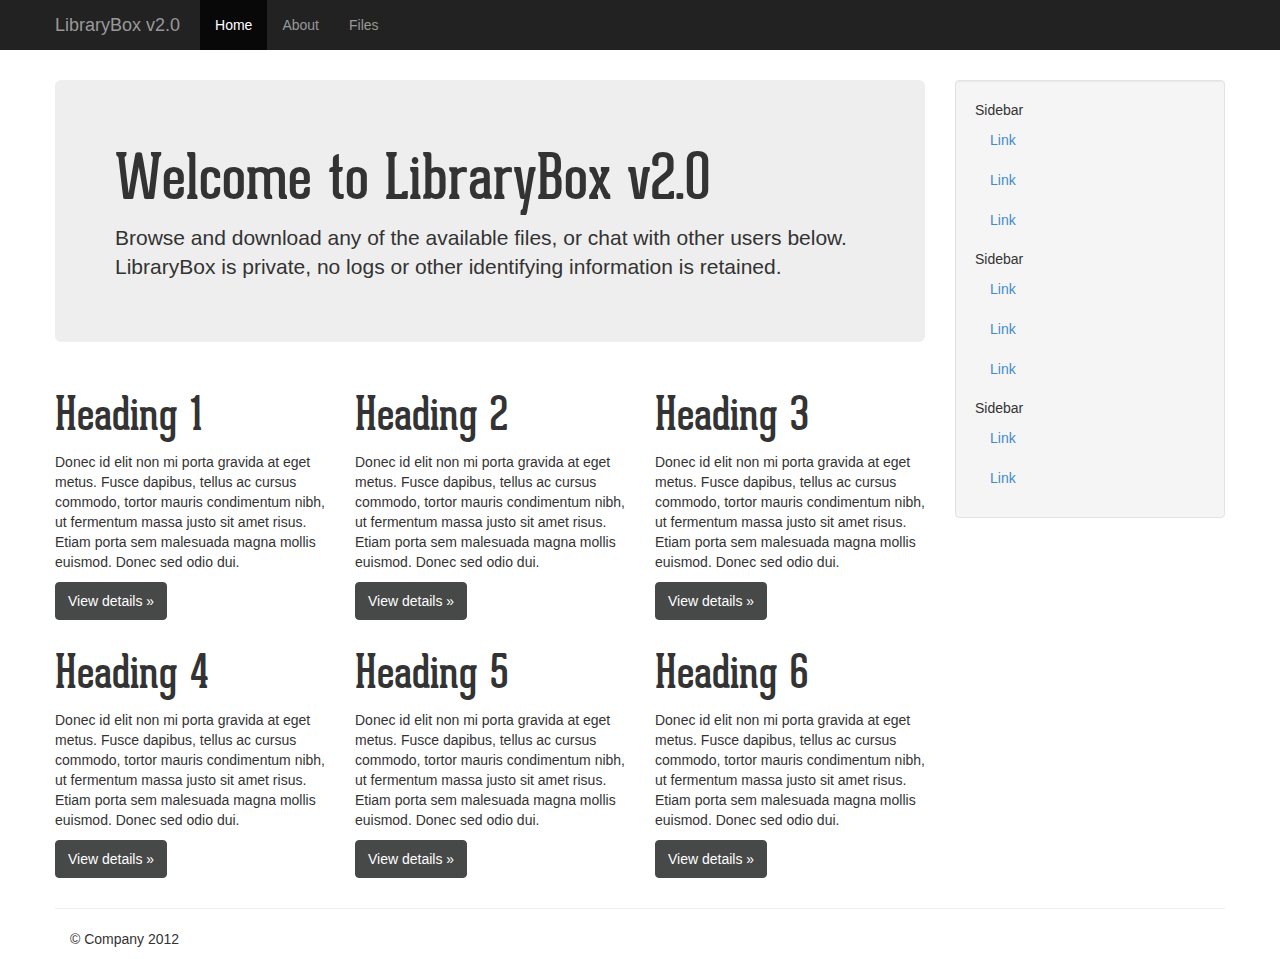
<file: index.html>
<!DOCTYPE html>
<html lang="en">
  <head>
    <meta charset="utf-8">
    <meta name="viewport" content="width=device-width, initial-scale=1.0">
    <meta name="description" content="">
    <meta name="author" content="">

    <title>LibraryBox v2.0</title>

    <!-- Bootstrap core CSS -->
    <link href="./bootstrap/css/bootstrap.css" rel="stylesheet">

    <!-- Custom styles for this template -->
    <link href="offcanvas.css" rel="stylesheet">
     <link href="./css/custom.css" rel="stylesheet">
  </head>

  <body>

    <div class="navbar navbar-inverse navbar-fixed-top">
      <div class="container">
        <button type="button" class="navbar-toggle" data-toggle="collapse" data-target=".nav-collapse">
          <span class="icon-bar"></span>
          <span class="icon-bar"></span>
          <span class="icon-bar"></span>
        </button>
        <a class="navbar-brand" href="#">LibraryBox v2.0</a>
        <div class="nav-collapse collapse">
          <ul class="nav navbar-nav">
            <li class="active"><a href="#">Home</a></li>
            <li><a href="./about.html">About</a></li>
            <li><a href="#contact">Files</a></li>
          </ul>
        </div><!--/.nav-collapse -->
      </div>
    </div>

    <div class="container">

      <div class="row row-offcanvas row-offcanvas-right">
        <div class="col-lg-9">
          <p class="pull-right hidden-lg">
            <button type="button" class="btn btn-primary btn-offcanvas" data-toggle="offcanvas"><i class="glyphicon glyphicon-resize-horizontal"></i></button>
          </p>
          <div class="jumbotron">
            <h1>Welcome to LibraryBox v2.0</h1>
            <p>Browse and download any of the available files, or chat with other users below. LibraryBox is private, no logs or other identifying information is retained.</p>
          </div>
          <div class="row">
            <div class="col-sm-6 col-lg-4">
              <h2>Heading 1</h2>
              <p>Donec id elit non mi porta gravida at eget metus. Fusce dapibus, tellus ac cursus commodo, tortor mauris condimentum nibh, ut fermentum massa justo sit amet risus. Etiam porta sem malesuada magna mollis euismod. Donec sed odio dui. </p>
              <p><a class="btn btn-default" href="#">View details &raquo;</a></p>
            </div><!--/span-->
            <div class="col-sm-6 col-lg-4">
              <h2>Heading 2</h2>
              <p>Donec id elit non mi porta gravida at eget metus. Fusce dapibus, tellus ac cursus commodo, tortor mauris condimentum nibh, ut fermentum massa justo sit amet risus. Etiam porta sem malesuada magna mollis euismod. Donec sed odio dui. </p>
              <p><a class="btn btn-default" href="#">View details &raquo;</a></p>
            </div><!--/span-->
            <div class="col-sm-6 col-lg-4">
              <h2>Heading 3</h2>
              <p>Donec id elit non mi porta gravida at eget metus. Fusce dapibus, tellus ac cursus commodo, tortor mauris condimentum nibh, ut fermentum massa justo sit amet risus. Etiam porta sem malesuada magna mollis euismod. Donec sed odio dui. </p>
              <p><a class="btn btn-default" href="#">View details &raquo;</a></p>
            </div><!--/span-->
            <div class="col-sm-6 col-lg-4">
              <h2>Heading 4</h2>
              <p>Donec id elit non mi porta gravida at eget metus. Fusce dapibus, tellus ac cursus commodo, tortor mauris condimentum nibh, ut fermentum massa justo sit amet risus. Etiam porta sem malesuada magna mollis euismod. Donec sed odio dui. </p>
              <p><a class="btn btn-default" href="#">View details &raquo;</a></p>
            </div><!--/span-->
            <div class="col-sm-6 col-lg-4">
              <h2>Heading 5</h2>
              <p>Donec id elit non mi porta gravida at eget metus. Fusce dapibus, tellus ac cursus commodo, tortor mauris condimentum nibh, ut fermentum massa justo sit amet risus. Etiam porta sem malesuada magna mollis euismod. Donec sed odio dui. </p>
              <p><a class="btn btn-default" href="#">View details &raquo;</a></p>
            </div><!--/span-->
            <div class="col-sm-6 col-lg-4">
              <h2>Heading 6</h2>
              <p>Donec id elit non mi porta gravida at eget metus. Fusce dapibus, tellus ac cursus commodo, tortor mauris condimentum nibh, ut fermentum massa justo sit amet risus. Etiam porta sem malesuada magna mollis euismod. Donec sed odio dui. </p>
              <p><a class="btn btn-default" href="#">View details &raquo;</a></p>
            </div><!--/span-->
          </div><!--/row-->
        </div><!--/span-->
        <nav class="col-lg-3 sidebar-offcanvas" id="sidebar" role="navigation">
          <div class="well sidebar-nav">
            <ul class="nav nav-list">
              <li class="nav-header">Sidebar</li>
              <li class="active"><a href="#">Link</a></li>
              <li><a href="#">Link</a></li>
              <li><a href="#">Link</a></li>
              <li class="nav-header">Sidebar</li>
              <li><a href="#">Link</a></li>
              <li><a href="#">Link</a></li>
              <li><a href="#">Link</a></li>
              <li class="nav-header">Sidebar</li>
              <li><a href="#">Link</a></li>
              <li><a href="#">Link</a></li>
            </ul>
          </div><!--/.well -->
        </nav><!--/span-->
      </div><!--/row-->

      <hr>

      <footer>
        <p>&copy; Company 2012</p>
      </footer>

    </div><!--/.container-->


    <!-- jQuery and plugin -->
    <script src="../assets/js/jquery.js"></script>
    <script src="offcanvas.js"></script>
  </body>
</html>
</file>
<file: offcanvas.css>
body {
  padding-top: 80px;
}
footer {
  padding-left: 15px;
  padding-right: 15px;
}

/*
 * Off canvas
 * -------------------------------------------------- */

.row-offcanvas {
  position: relative;
  overflow: hidden;
  -webkit-transition: all 0.25s ease-out;
     -moz-transition: all 0.25s ease-out;
          transition: all 0.25s ease-out;
}
.row-offcanvas.active {
  overflow: visible;
}
.row-offcanvas-right .sidebar-offcanvas {
  right: -210px; /* 60px * 3.5 = very small phones like 240x320 HTC Wildfire */
}
.row-offcanvas-left .sidebar-offcanvas {
  left: -210px; /* 60px * 3.5 = very small phones like 240x320 HTC Wildfire */
}
.row-offcanvas-right.active {
  right: 210px; /* 60px * 3.5 = very small phones like 240x320 HTC Wildfire */
}
.row-offcanvas-left.active {
  left: 210px; /* 60px * 3.5 = very small phones like 240x320 HTC Wildfire */
}
.sidebar-offcanvas {
  position: absolute;
  top: 0;
}

@media screen and (max-width: 319px) {
  /* This is here instead of being outside the media queries because when
   * we exit "mobile land", the sidebar needs to be able to restore its
   * originally authored ".col-lg-X" width. */
  .sidebar-offcanvas {
    width: 210px; /* 60px * 3.5 = very small phones like 240x320 HTC Wildfire */
  }
}

@media screen and (min-width: 320px) and (max-width: 480px) {
  .row-offcanvas-right .sidebar-offcanvas {
    right: -270px; /* 60px * 4.5 = average iPhones and Android phones */
  }
  .row-offcanvas-left .sidebar-offcanvas {
    left: -270px; /* 60px * 4.5 = average iPhones and Android phones */
  }
  .row-offcanvas-right.active {
    right: 270px; /* 60px * 4.5 = average iPhones and Android phones */
  }
  .row-offcanvas-left.active {
    left: 270px; /* 60px * 4.5 = average iPhones and Android phones */
  }
  .sidebar-offcanvas {
    width: 270px; /* 60px * 4.5 = average iPhones and Android phones */
  }
}

/* Landscape phone to tablets
 * -------------------------- */
@media screen and (min-width: 481px) and (max-width: 767px) {
  .row-offcanvas-right .sidebar-offcanvas {
    right: -480px; /* 60px * 8 = Tablets and wider */
  }
  .row-offcanvas-left .sidebar-offcanvas {
    left: -480px; /* 60px * 8 = Tablets and wider */
  }
  .row-offcanvas-right.active {
    right: 480px; /* 60px * 8 = Tablets and wider */
  }
  .row-offcanvas-left.active {
    left: 480px; /* 60px * 8 = Tablets and wider */
  }
  .sidebar-offcanvas {
    width: 480px; /* 60px * 8 = Tablets and wider */
  }
}

/* Tablets & above
 * ---------------- */
@media screen and (min-width: 768px) {
  .row-offcanvas {
    position: static;
    overflow: visible;
  }
  .sidebar-offcanvas {
    position: static;
  }
  .btn-offcanvas {
    display: none;
  }
}
</file>
<file: css/custom.css>
/* Webfonts
-------------------------------------------------- */

@font-face {
    font-family: 'geared_slabregular';
    src: url('fonts/gearedslab-webfont.eot');
    src: url('fonts/gearedslab-webfont.eot?#iefix') format('embedded-opentype'),
         url('fonts/gearedslab-webfont.woff') format('woff'),
         url('fonts/gearedslab-webfont.ttf') format('truetype'),
         url('fonts/gearedslab-webfont.svg#geared_slabregular') format('svg');
    font-weight: normal;
    font-style: normal;

}

h1,
h2,
h3,
h4,
h5,
h6  { font-family: geared_slabregular,"Helvetica Neue", Helvetica, Arial, sans-serif; font-size: 325%; line-height:110%;}

.brand {
  font-family: geared_slabregular, "Helvetica Neue", Helvetica, Arial, sans-serif;
  }
</file>
